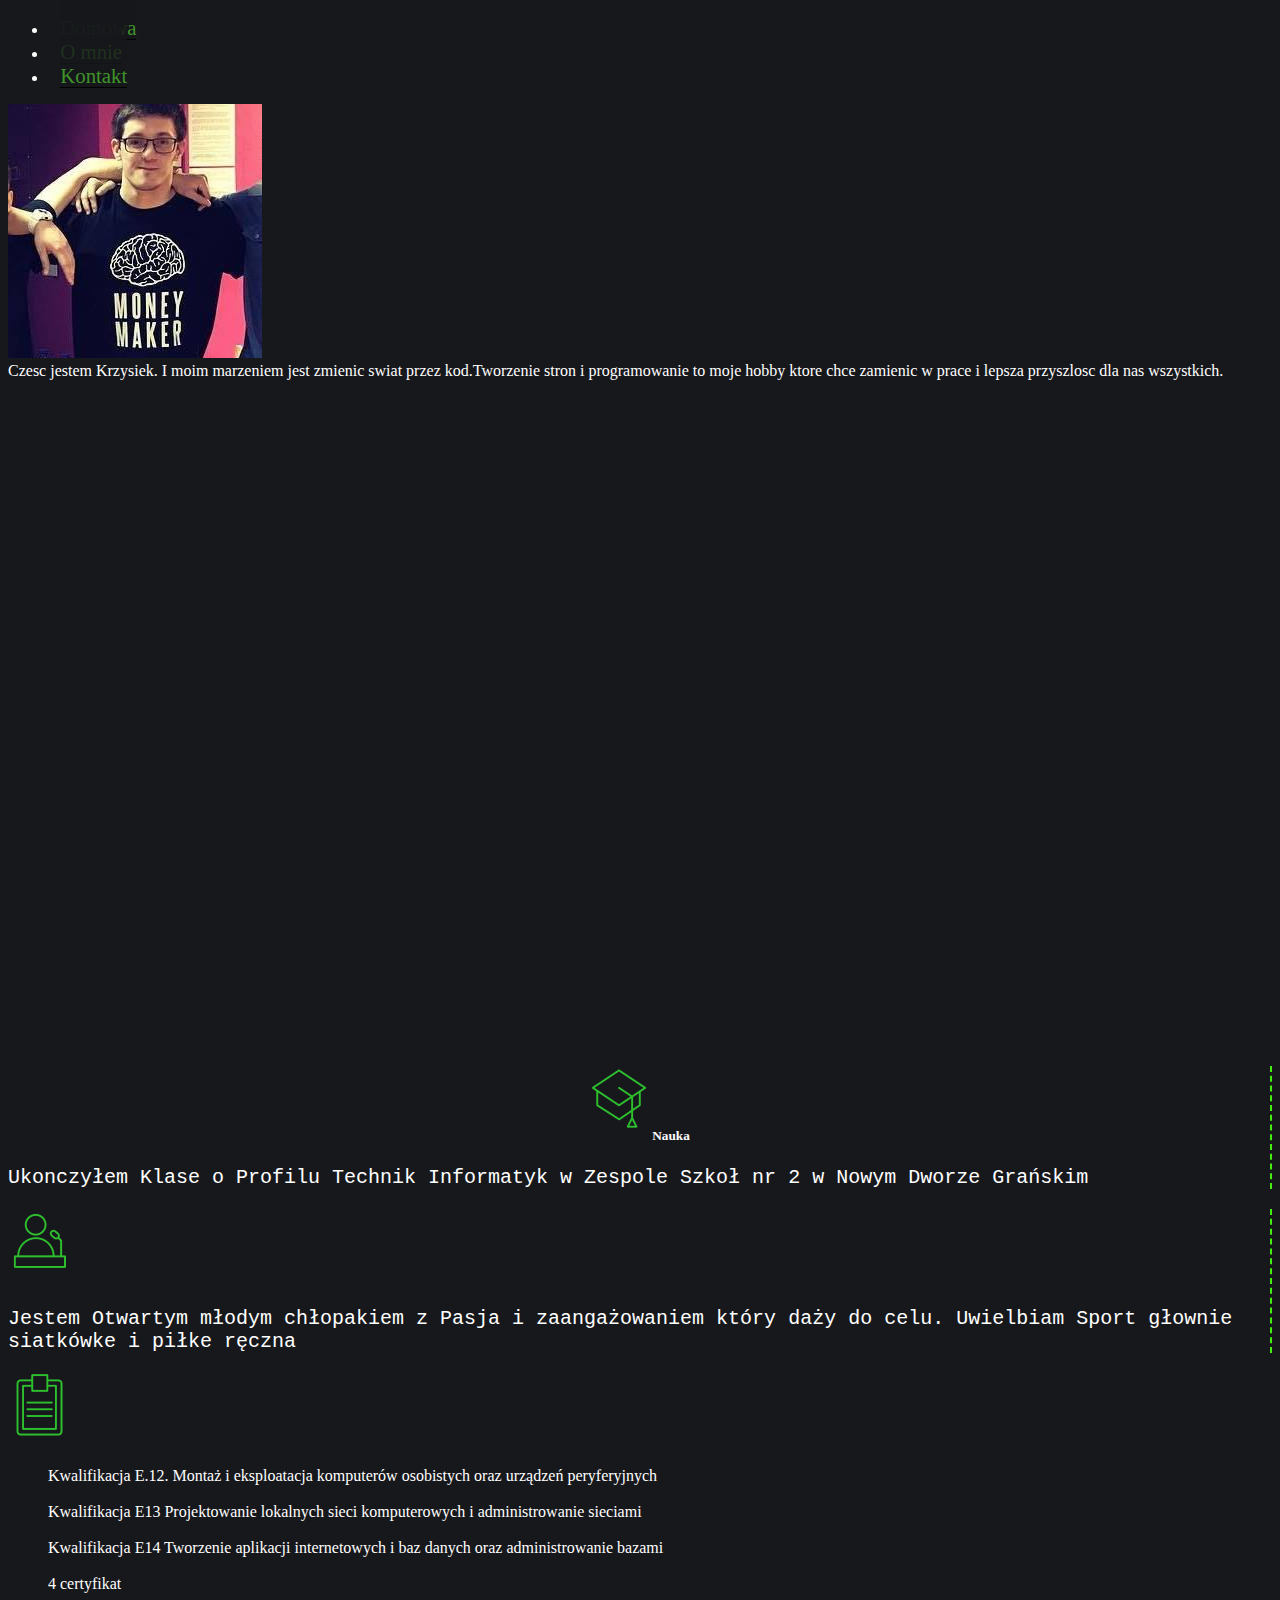
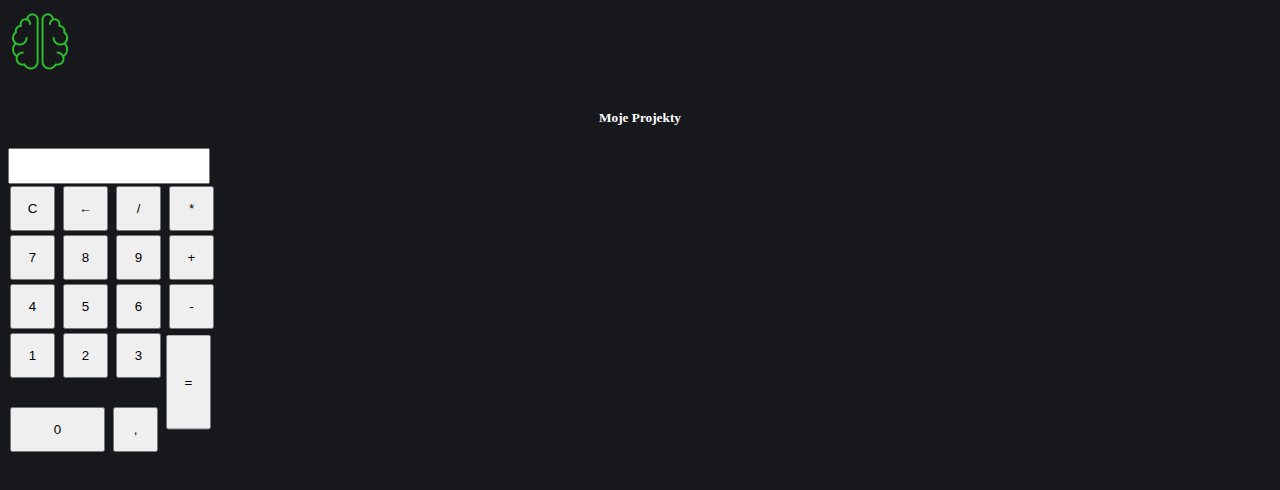
<file: Index.html>
<!doctype html>
<html lang="en">
  <head>
    <!-- Required meta tags -->
    <meta charset="utf-8">
    <meta name="viewport" content="width=device-width, initial-scale=1, shrink-to-fit=no">

    <!-- Bootstrap CSS -->
    <link rel="stylesheet" href="https://stackpath.bootstrapcdn.com/bootstrap/4.1.3/css/bootstrap.min.css" integrity="sha384-MCw98/SFnGE8fJT3GXwEOngsV7Zt27NXFoaoApmYm81iuXoPkFOJwJ8ERdknLPMO" crossorigin="anonymous">
      <link rel="stylesheet" type="text/css" href="style.css">
      <script type="text/javascript" src="skrypt.js"> </script>

     

    <title>Portfolio Krzysztof Pieta</title>
  </head>
  <body>
    <div class="container">          
    <ul class="nav justify-content-center fixed-top">
  <li class="nav-item">
    <a class="nav-link active" href="#home">Domowa</a>
  </li>
  <li class="nav-item">
    <a class="nav-link" href="#content">O mnie   </a>
  </li>
  <li class="nav-item">
    <a class="nav-link" href="#">Kontakt</a>
  </li>
  <!-- <li class="nav-item">
    <a class="nav-link disabled" href="#"></a>
  </li>
  </!-->
</ul>
<div class="row" id="home" style="height: 880px ;margin-top: 10px">
<img src="avatar.jpg" alt="..." class="shadow-lg p-1 mb-0 bg-dark rounded-circle align-self-center">
<div class="col align-self-center" >Czesc jestem Krzysiek. I moim marzeniem jest zmienic swiat przez kod.Tworzenie stron i programowanie to moje hobby ktore chce zamienic w prace i lepsza przyszlosc dla nas wszystkich.</div></div>
<div class="row" id="content" style="height: auto;padding-top: 60px;">
  <div class="col" style="border-right: dashed 0.15em rgb(67, 238, 16)" >
  <h5 align="center" ><img src="Nauka.png"  style="margin-bottom: 10px" alt="Co potrafie">Nauka</h5>
  <p>Ukonczyłem Klase o Profilu Technik Informatyk w Zespole Szkoł nr 2 w Nowym Dworze Grańskim</p>
  </div>
    <div class="col" style="border-right: dashed 0.15em rgb(67, 238, 16)">
      <img src="Omnie.png" class="mx-auto d-block" style="margin-bottom: 10px" alt="Cos o mnie">
      <p>Jestem Otwartym młodym chłopakiem z Pasja i zaangażowaniem który daży do celu. Uwielbiam Sport głownie siatkówke i piłke ręczna</p>
    </div>
      <div class="col">
      <img src="Certy.png" class="mx-auto d-block" style="margin-bottom: 10px" alt="Moje Certyfikaty">
      <ul style="list-style-type: none">
        <li>Kwalifikacja E.12. Montaż i eksploatacja komputerów osobistych oraz urządzeń peryferyjnych</li>
        <br>
        <li>Kwalifikacja E13 Projektowanie lokalnych sieci komputerowych i administrowanie sieciami</li>
        <br>
        <li>Kwalifikacja E14 Tworzenie aplikacji internetowych i baz danych oraz administrowanie bazami</li>
        <br>
        <li>4 certyfikat</li>
      </ul>
    </div>
</div>
      <img src="Exp.png" class="mx-auto d-block" style="margin-bottom: 10px" alt="Moje doswiadczenie">
      <h5 align="center">Moje Projekty</h5>  
<!-- Calkulator -->  
<div class="row"> 
    <div class="col" >


     <div class="row">

     	<form name="form">
		<input type="text" id="wynik" name="wynik" value=''>
		</form>
	</div>

		<div class="row">
		<button type="button" class="btn btn-danger" onclick="clean()">C</button>
		<button type="button" value="<" onclick="back()" class="btn  btn-info">&larr;</button>
		<button type="button" value="/" onclick="insert('/') "class="btn btn-success ">/</button>
		<button type="button" value="*" onclick="insert('*') "class="btn btn-success ">*</button>
		</div>
	<!-- 2 linia |7| |8| |9| |0| |-|-->
		<div class="row">
		<button type="button" value="7" onclick="insert(7)" class="btn btn-primary ">7</button>
		<button type="button" value="8" onclick="insert(8)" class="btn btn-primary ">8</button>
		<button type="button" value="9" onclick="insert(9)" class="btn btn-primary ">9</button>
		<button type="button" value="+" onclick="insert('+')" class="btn btn-success">+</button>
		</div>                   
	<!-- 3 linia -->                    
		<div class="row">           
		<button type="button" value="4"  onclick="insert(4)" class="btn btn-primary ">4</button>
		<button type="button" value="5"  onclick="insert(5)" class="btn btn-primary ">5</button>
		<button type="button" value="6"  onclick="insert(6)" class="btn btn-primary ">6</button>
		<button type="button" value="-"  onclick="insert('-')" class="btn btn-success">-</button>
		
		</div>                  
	<!-- 4 linia -->                    
		<div class="row">           
		<button type="button" value="1" onclick="insert(1)" class="btn btn-primary ">1</button>
		<button type="button" value="2" onclick="insert(2)" class="btn btn-primary ">2</button>
		<button type="button" value="3" onclick="insert(3)"  class="btn btn-primary ">3</button>
		
		</div>
	<!-- Rowna sie -->
	<div class="row">
		<button type="button" value=0  onclick="insert(0)"id="zero" class="btn duzyBtn btn-primary">0</button>
		<button type="button" value=","  onclick="insert('.')"class="btn btn-success ">,</button>	
		<button type="button" value="="  onclick="equal()"id="rwn" class="btn btn-warning">=</button>
	</div>	
	</div>
	<div class="col"></div>
</div> 
  </body>
</html>
</file>
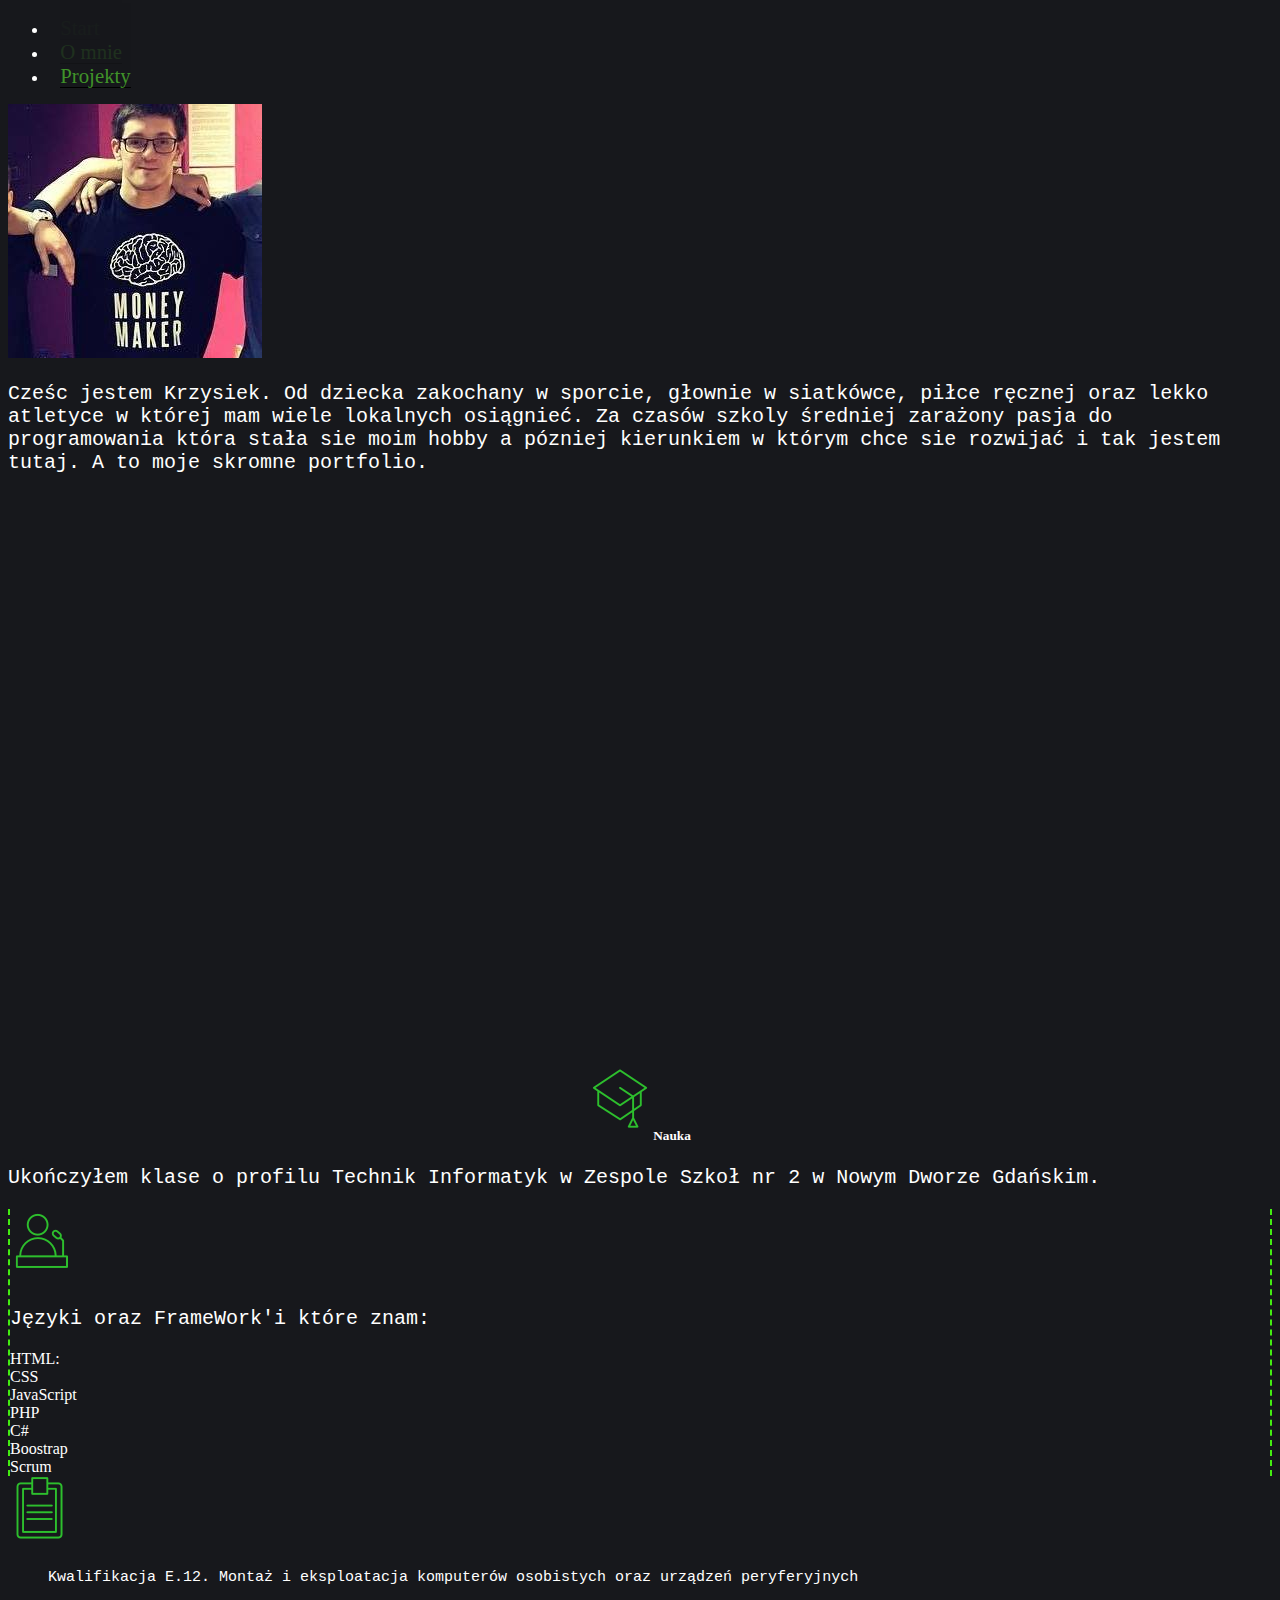
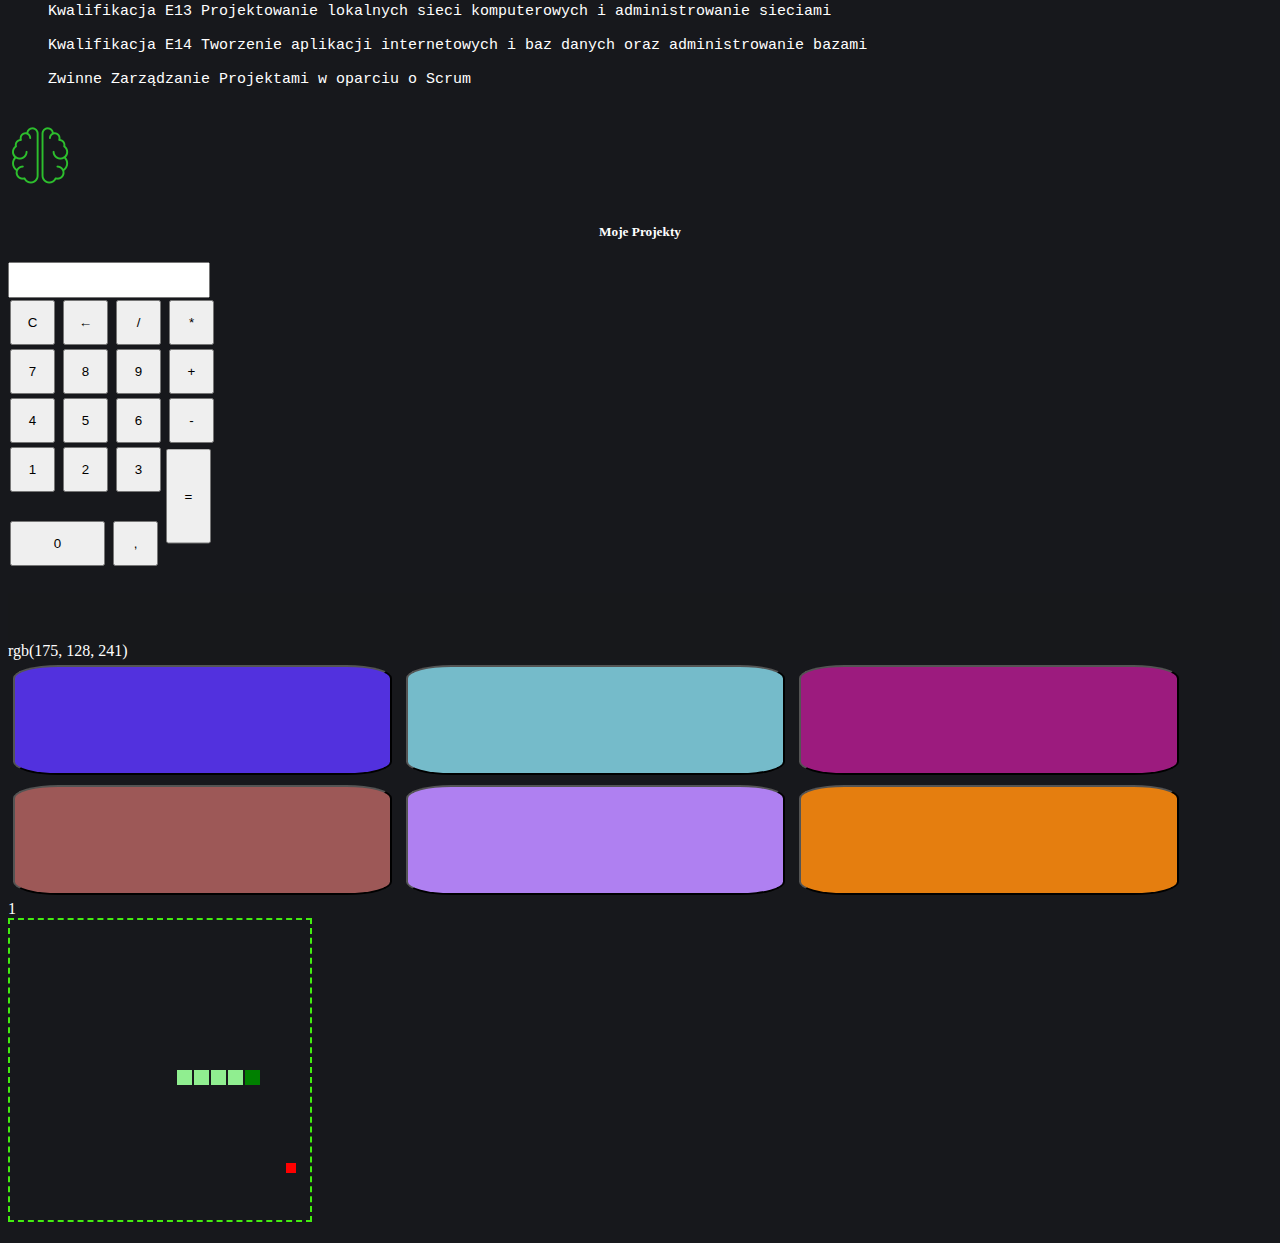
<file: index.html>
<!-- 
	Portfolio
	Krzysztof Pięta
	04.12.2018
 -->
 <!doctype html>
<html lang="pl">
  <head>
    <!-- Required meta tags -->
    <meta charset="utf-8">
    <meta name="viewport" content="width=device-width, initial-scale=1, shrink-to-fit=no">

    <!-- Bootstrap CSS --> 

    <link rel="stylesheet" href="https://stackpath.bootstrapcdn.com/bootstrap/4.1.3/css/bootstrap.min.css" integrity="sha384-MCw98/SFnGE8fJT3GXwEOngsV7Zt27NXFoaoApmYm81iuXoPkFOJwJ8ERdknLPMO" crossorigin="anonymous">
     <link rel="stylesheet" type="text/css" href="style.css">

     

    <title>Portfolio Krzysztof Pieta</title>
  </head>
  <body>
    <div class="container">          
    <ul class="nav justify-content-center fixed-top">
  <li class="nav-item">
    <a class="nav-link active" href="#home">Start</a>
  </li>
  <li class="nav-item">
    <a class="nav-link" href="#content">O mnie   </a>
  </li>
  <li class="nav-item">
    <a class="nav-link" href="#projekt">Projekty</a>
  </li>
  <!-- <li class="nav-item">
    <a class="nav-link disabled" href="#"></a>
  </li>
  </!-->
</ul>
<div class="row" id="home" style="height: 880px ;margin-top: 10px">
<img src="avatar.jpg"  alt="..." class="shadow-lg p-1 mb-0 bg-dark rounded-circle align-self-center avatar">
<div class="col align-self-center" style="font-family: 'Roboto Mono', monospace; font-size: 25px;" ><p>Cześc jestem Krzysiek. Od dziecka zakochany w sporcie, głownie w siatkówce, piłce ręcznej oraz lekko atletyce w której mam wiele lokalnych osiągnieć. Za czasów szkoly średniej zarażony pasja do programowania która stała sie moim hobby a pózniej kierunkiem w którym chce sie rozwijać i tak jestem tutaj. A to moje skromne portfolio.</p></div></div>
<div class="row" id="content" style="height: auto;padding-top: 60px;">
  <div class="col">
  <h5 align="center" ><img src="Nauka.png"  style="margin-bottom: 10px" alt="Co potrafie">Nauka</h5>
  <p>Ukończyłem klase o profilu Technik Informatyk w Zespole Szkoł nr 2 w Nowym Dworze Gdańskim.</p>
  </div>
    <div class="col kolumny">
      <img src="Omnie.png" class="mx-auto d-block" style="margin-bottom: 10px" alt="Cos o mnie">
      <p>Języki oraz FrameWork'i które znam:</p>
      HTML:
      <div class="progress">
  		<div  role="progressbar" style="width: 65%; background-color: #f16529" aria-valuenow="25" aria-valuemin="0" aria-valuemax="100"></div>
	  </div>
	  CSS
	  <div class="progress">
  		<div  role="progressbar" style="width: 60%; background-color: #1c84c1" aria-valuenow="25" aria-valuemin="0" aria-valuemax="100"></div>
	  </div>
	  JavaScript
	        <div class="progress">
  		<div  role="progressbar" style="width: 80%; background-color: #f2bf2c" aria-valuenow="25" aria-valuemin="0" aria-valuemax="100"></div>
	  </div>
	  PHP
	        <div class="progress">
  		<div  role="progressbar" style="width: 50%; background-color: #7377ac" aria-valuenow="25" aria-valuemin="0" aria-valuemax="100"></div>
	  </div>
	  C#
	  <div class="progress">
  		<div  role="progressbar" style="width: 72%; background-color: #642075" aria-valuenow="25" aria-valuemin="0" aria-valuemax="100"></div>
	  </div>
	  Boostrap
	  <div class="progress">
  		<div  role="progressbar" style="width: 70%; background-color: #563d7c" aria-valuenow="25" aria-valuemin="0" aria-valuemax="100"></div>
	  </div>
	  Scrum
	  <div class="progress">
  		<div  role="progressbar" style="width: 55%; background-color: #4c7db7" aria-valuenow="25" aria-valuemin="0" aria-valuemax="100"></div>
	  </div>
    </div>
      <div class="col">
      <img src="Certy.png" class="mx-auto d-block" style="margin-bottom: 10px" alt="Moje Certyfikaty">
      <ul style="list-style-type: none;font-family: 'Roboto Mono', monospace;
  font-size: 15px;">
        <li>Kwalifikacja E.12. Montaż i eksploatacja komputerów osobistych oraz urządzeń peryferyjnych</li>
        <br>
        <li>Kwalifikacja E13 Projektowanie lokalnych sieci komputerowych i administrowanie sieciami</li>
        <br>
        <li>Kwalifikacja E14 Tworzenie aplikacji internetowych i baz danych oraz administrowanie bazami</li>
        <br>
        <li>Zwinne Zarządzanie Projektami w oparciu o Scrum</li>
        </ul>
    </div>
</div>
      <img src="Exp.png" class="mx-auto d-block" style="margin-bottom: 10px;margin-top: 20px;" alt="Moje doswiadczenie">
      <h5 align="center">Moje Projekty</h5>  
<!-- Calkulator -->  
<div class="row"> 
    <div class="col" >


     <div class="row" id="projekt">

     	<form name="form">
		<input type="text" id="wynik" name="wynik" value=''>
		</form>
	</div>

		<div class="row">
		<button type="button" class="btn btn-danger" onclick="clean()">C</button>
		<button type="button" value="<" onclick="back()" class="btn  btn-info">&larr;</button>
		<button type="button" value="/" onclick="insert('/') "class="btn btn-success ">/</button>
		<button type="button" value="*" onclick="insert('*') "class="btn btn-success ">*</button>
		</div>
	<!-- 2 linia |7| |8| |9| |0| |-|-->
		<div class="row">
		<button type="button" value="7" onclick="insert(7)" class="btn btn-primary ">7</button>
		<button type="button" value="8" onclick="insert(8)" class="btn btn-primary ">8</button>
		<button type="button" value="9" onclick="insert(9)" class="btn btn-primary ">9</button>
		<button type="button" value="+" onclick="insert('+')" class="btn btn-success">+</button>
		</div>                   
	<!-- 3 linia -->                    
		<div class="row">           
		<button type="button" value="4"  onclick="insert(4)" class="btn btn-primary ">4</button>
		<button type="button" value="5"  onclick="insert(5)" class="btn btn-primary ">5</button>
		<button type="button" value="6"  onclick="insert(6)" class="btn btn-primary ">6</button>
		<button type="button" value="-"  onclick="insert('-')" class="btn btn-success">-</button>
		
		</div>                  
	<!-- 4 linia -->                    
		<div class="row">           
		<button type="button" value="1" onclick="insert(1)" class="btn btn-primary ">1</button>
		<button type="button" value="2" onclick="insert(2)" class="btn btn-primary ">2</button>
		<button type="button" value="3" onclick="insert(3)"  class="btn btn-primary ">3</button>
		
		</div>
	<!-- Rowna sie -->
	<div class="row">
		<button type="button" value=0  onclick="insert(0)"id="zero" class="btn duzyBtn btn-primary">0</button>
		<button type="button" value=","  onclick="insert('.')"class="btn btn-success ">,</button>	
		<button type="button" value="="  onclick="equal()"id="rwn" class="btn btn-warning">=</button>
	</div>	
	</div>
<!-- color box -->
	<div class="col Cbox text-center">
		<div id="Bkolor">
			<button id="reset" class="btn" onclick="ustaw()" >Nowa Gra</button><br>
			<span id="wiadomosc"></span>
		</div>
		<div class="row">
			<button type="button" onclick="sprawdz(this)" class="btn kolor"></button>
			<button type="button" onclick="sprawdz(this)" class="btn kolor"></button>
			<button type="button" onclick="sprawdz(this)" class="btn kolor"></button>
		</div>
		<div class="row">	
			<button type="button" onclick="sprawdz(this)" class="btn kolor"></button>
			<button type="button" onclick="sprawdz(this)" class="btn kolor"></button>
			<button type="button" onclick="sprawdz(this)" class="btn kolor"></button>	
		</div>
	</div>
<!-- color box -->	
<!-- Snake -->	
	<div class="col">
		<span id="punkty" class="text-center">0</span><br>
		<canvas id="oknoGry" width="300" height="300" style="border: dashed 0.15em rgb(67, 238, 16);" ></canvas>
	</div>
<!-- Snake -->	
</div> 
  </body>
        <script type="text/javascript" src="skrypt.js"> </script>
      <script type="text/javascript" src="snake.js"> </script>
</html>
</file>
<file: style.css>
body {
color: #fff;
  background: hsl(227, 10%, 10%);

}
p {
    font-family: 'Roboto Mono', monospace;
  font-size: 20px;
}

ul li a {
    font-family: calibri;
    font-size: 1.3em;
    text-decoration: none;
    color: rgba(84, 204, 48, 0.7);
    border-bottom: solid 1px rgb(0, 0, 0);
    margin: 1%;
    width: 100px;
    background-color: rgba(23,24,28, 0.8);
    padding-top: 5%;
    text-align: center;
}
ul li a:hover {
    border-bottom: solid 0.15em rgb(67, 238, 16);
    color: rgb(67, 238, 16); 
} 



 button {
  margin: 2px;
  width: 45px;
  height: 45px;
 }
.btn:focus,.btn:active {
   outline: none !important;
   box-shadow: none;
}

  .kolumny{
    border-right: dashed 0.15em rgb(67, 238, 16);
    border-left: dashed 0.15em rgb(67, 238, 16);
  }
 .duzyBtn{
  width:95px;
 }
 #wiadomosc{
  width: 600px;
  height: 100px;
 }
 #rwn{
  height: 95px;
  transform: translateY(-50%);
 }
 #wynik{
  width: 194px;
  height: 30px;
 }

/* Color boxy */
 .kolor {
  margin: 5px;
  width: 30%;
  height: 110px;
  border-radius: 12%;
  background-color: #17181b;
 }
 #reset{
  font-size: 75%;
  width: auto;
  padding: 0;
  border: none;
  background: none;
  color: white;
 }
.progress{
  background-color:  #212529;
}
@media only screen and (max-width: 991px) {
 .kolor {
  margin: 5px;
  width: 25%;
  height: 45px;
  border-radius: 12%;
  background-color: #17181b;
 }
 .duzyBtn{
  width:46%;
 }
 button {
  margin: 2px;
  width: 22%;
  height: 45px;
 }
  #rwn{
  height: 95px;
  transform: translate(0%,-51%);
 }

  }

  @media only screen and (max-width: 767px) {
 .kolor {
  margin: 5px;
  width: 25%;
  height: 45px;
  border-radius: 12%;
  background-color: #17181b;
 }
 .duzyBtn{
  width:45%;
 }
 button {
  margin: 2px;
  width: 22%;
  height: 45px;
 }
 #rwn{
  height: 95px;
  transform: translate(3%,-50%);
 }
  .duzyBtn{
  width:122px;
 }

  }
  @media only screen and (max-width: 450px) {
 .kolor {
  margin: 5px;
  width: 25%;
  height: 45px;
  border-radius: 12%;
  background-color: #17181b;
 }
  .avatar{
  background-image: url("AvatarBG.jpg"); 
  transform: translateX(25%);
 }
 .duzyBtn{
  width:46%;
 }
 button {
  margin: 2px;
  width: 22%;
  height: 45px;
 }
 #rwn{
  height: 95px;
  transform: translate(0%,-51%);
 }
  }
</file>
